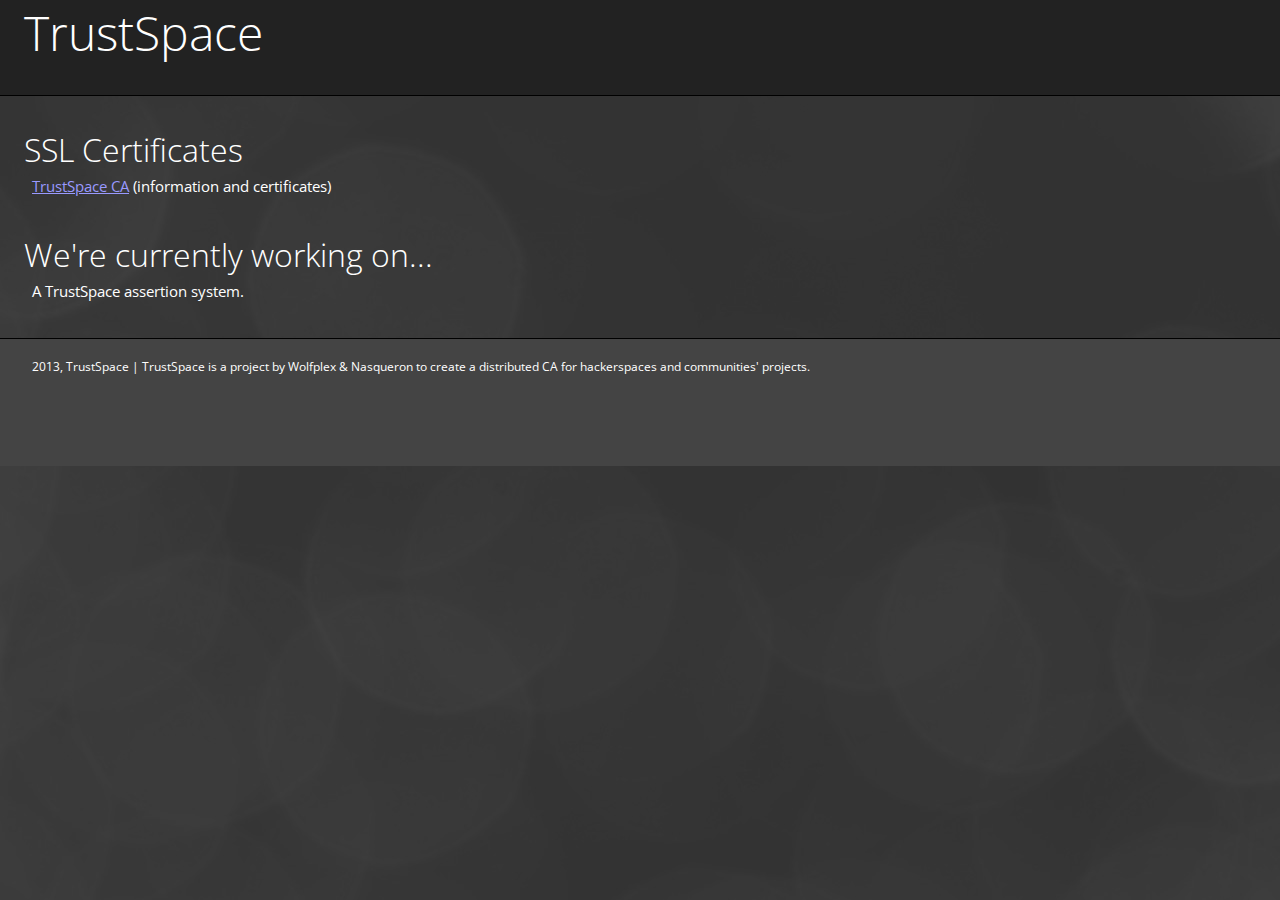
<file: index.html>
<!DOCTYPE html>
<html lang="en">
<head>
    <title>TrustSpace</title>
    <meta charset="utf-8" />
    <link rel="stylesheet" href="css/trustspace.css" type="text/css" />
    <!--[if lt IE 9]><script src="//cdnjs.cloudflare.com/ajax/libs/html5shiv/3.7/html5shiv.js"></script><![endif]-->
</head>
<body>
    <header>
        <h1>TrustSpace</h1>
    </header>
    <section>
        <h2>SSL Certificates</h2>
        <p><a href="/ca">TrustSpace CA</a> (information and certificates)</p>
    </section>
    <section>
        <h2>We're currently working on...</h2>
        <p>A TrustSpace assertion system.</p>
    </section>
    <footer>
        <p>2013, TrustSpace | TrustSpace is a project by Wolfplex & Nasqueron to create a distributed CA for hackerspaces and communities' projects.</p>
    </footer>
</body>
</html>
</file>
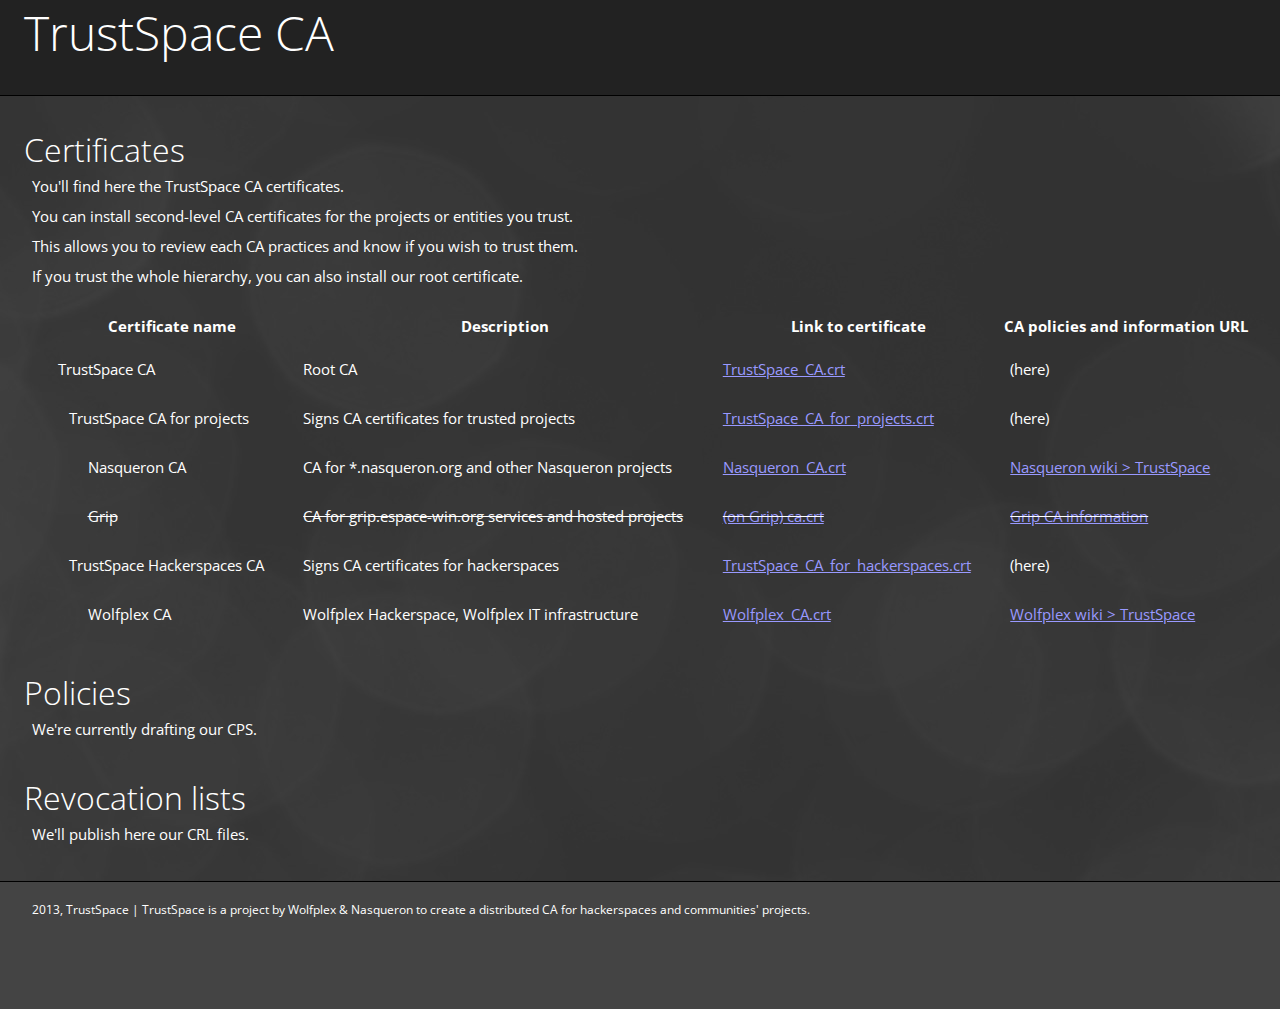
<file: ca/index.html>
<!DOCTYPE html>
<html lang="en">
<head>
    <title>TrustSpace CA</title>
    <meta charset="utf-8" />
    <link rel="stylesheet" href="/css/trustspace.css" type="text/css" />
    <!--[if lt IE 9]><script src="//cdnjs.cloudflare.com/ajax/libs/html5shiv/3.7/html5shiv.js"></script><![endif]-->
</head>
<body>
    <header>
        <h1>TrustSpace CA</h1>
    </header>
    <section>
        <h2>Certificates</h2>
        <p>You'll find here the TrustSpace CA certificates.</p>
        <p>You can install second-level CA certificates for the projects or entities you trust.</p>
        <p>This allows you to review each CA practices and know if you wish to trust them.</p>
        <p>If you trust the whole hierarchy, you can also install our root certificate.</p>
        <table>
            <thead>
                <tr>
                    <th>Certificate name</th>
                    <th>Description</th>
                    <th>Link to certificate</th>
                    <th>CA policies and information URL</th>
                </tr>
            </thead>
            <tbody>
                <tr>
                    <td>TrustSpace CA</td>
                    <td>Root CA</td>
                    <td><a href="/certificates/TrustSpace_CA.crt">TrustSpace_CA.crt</a></td>
                    <td>(here)</td>
                </tr>
                
                <!-- TrustSpace CA for projects -->
                <tr class="children-one">
                    <td>TrustSpace CA for projects</td>
                    <td>Signs CA certificates for trusted projects</td>
                    <td><a href="/certificates/TrustSpace_CA_for_projects.crt">TrustSpace_CA_for_projects.crt</a></td>
                    <td>(here)</td>
                </tr>
                <tr class="children-two">
                    <td>Nasqueron CA</td>
                    <td>CA for *.nasqueron.org and other Nasqueron projects</td>
                    <td><a href="/certificates/Nasqueron_CA.crt">Nasqueron_CA.crt</a></td>
                    <td><a href="http://agora.nasqueron.org/TrustSpace">Nasqueron wiki > TrustSpace</a></td>
                </tr>
                <tr class="children-two">
                    <td><s>Grip</s></td>
                    <td><s>CA for grip.espace-win.org services and hosted projects</s></td>
                    <td><s><a href="//grip.espace-win.org/ca/ca.crt">(on Grip) ca.crt</s></a></td>
                    <td><s><a href="//grip.espace-win.org/ca/">Grip CA information</a></s></td>
                </tr>
              
                <!-- TrustSpace Hackerspaces CA  -->
                <tr class="children-one">
                    <td>TrustSpace Hackerspaces CA</td>
                    <td>Signs CA certificates for hackerspaces</td>
                    <td><a href="/certificates/TrustSpace_CA_for_hackerspaces.crt">TrustSpace_CA_for_hackerspaces.crt</a></td>
                    <td>(here)</td>
                </tr>
                <tr class="children-two">
                    <td>Wolfplex CA </td>
                    <td>Wolfplex Hackerspace, Wolfplex IT infrastructure</td>
                    <td><a href="/certificates/Wolfplex_CA.crt">Wolfplex_CA.crt</a></td>
                    <td><a href="http://www.wolfplex.be/wiki/TrustSpace">Wolfplex wiki > TrustSpace</a></td>
                </tr>
            </tbody>
        </table>
    </section>
    <section>
        <h2>Policies</h2>
        <p>We're currently drafting our CPS.</p>
    </section>
    <section>
        <h2>Revocation lists</h2>
        <p>We'll publish here our CRL files.</p>
    </section>
    <footer>
        <p>2013, TrustSpace | TrustSpace is a project by Wolfplex & Nasqueron to create a distributed CA for hackerspaces and communities' projects.</p>
    </footer>
</body>
</html>
</file>
<file: css/trustspace.css>
@charset "utf-8";

/*  -------------------------------------------------------------
    Zed
    - - - - - - - - - - - - - - - - - - - - - - - - - - - - - - -
    Author:         Dereckson
    Tags:           gray minimalist OpenSans lightheadings
    Filename:       trustspace.css
    Created:        2013-11-10
    Licence:        Creative Commons BY 3.0
    -------------------------------------------------------------    */

/*  -------------------------------------------------------------
    Fonts
    - - - - - - - - - - - - - - - - - - - - - - - - - - - - - - -    */

@import url(https://fonts.googleapis.com/css?family=Open+Sans:400,300);

/*  -------------------------------------------------------------
    Page
    - - - - - - - - - - - - - - - - - - - - - - - - - - - - - - -    */
html,
body {
  font-size: 100%;
}
  
*,
*:before,
*:after {
  -moz-box-sizing: border-box;
  -webkit-box-sizing: border-box;
  box-sizing: border-box;
}

body {
    background-color: #333333;
    background-image: url('../img/bg.jpg');
    color: white;
    font-family: 'Open Sans', sans-serif;
    margin: 0 0 0 0;
    padding: 0 0 0 0;
    height: 100%;
    position: relative;
}

p, td, th {
    font-size: 15px;
}

/*  -------------------------------------------------------------
    Spacing
    - - - - - - - - - - - - - - - - - - - - - - - - - - - - - - -    */

p,table {
    line-height: 2em;
    margin: 0; padding: 0;
    margin-left: 32px;
}

h1, h2, h3, h4, h5, h6 {
    margin: 0; padding: 0;
    margin-left: 24px;
}

section {
    margin-bottom: 2em;
}

/*  -------------------------------------------------------------
    Titles
    - - - - - - - - - - - - - - - - - - - - - - - - - - - - - - -    */

h1 {
    font-size: 48px;
}

h2 {
    font-size: 32px;
}

h1, h2, h3, h4, h5, h6 {
    font-weight: 300;
}

/*  -------------------------------------------------------------
    Links
    - - - - - - - - - - - - - - - - - - - - - - - - - - - - - - -    */

a {
    color: #99f;
}

/*  -------------------------------------------------------------
    Table
    - - - - - - - - - - - - - - - - - - - - - - - - - - - - - - -    */

table {
    padding: 1em 0 0 1em;
}

table td {
    padding: 0.5em 2em 0.5em 0.5em;
}

tr.children-one td:first-child {
    padding-left: 1.25em;
}

tr.children-two td:first-child {
    padding-left: 2.5em;
}

/*  -------------------------------------------------------------
    Header
    - - - - - - - - - - - - - - - - - - - - - - - - - - - - - - -    */

header {
    background-color: #222;
    height: 6em;
    margin: 0 0 2em 0;
    border-bottom: 1px solid black;
}

/*  -------------------------------------------------------------
    Footer
    - - - - - - - - - - - - - - - - - - - - - - - - - - - - - - -    */

footer {
    margin-top: 2em;
    padding-top: 1em;
    height: 8em;
    border-top: 1px solid black;
    background-color: #444;
}

footer p {
   font-size: 0.75em;
}
</file>
